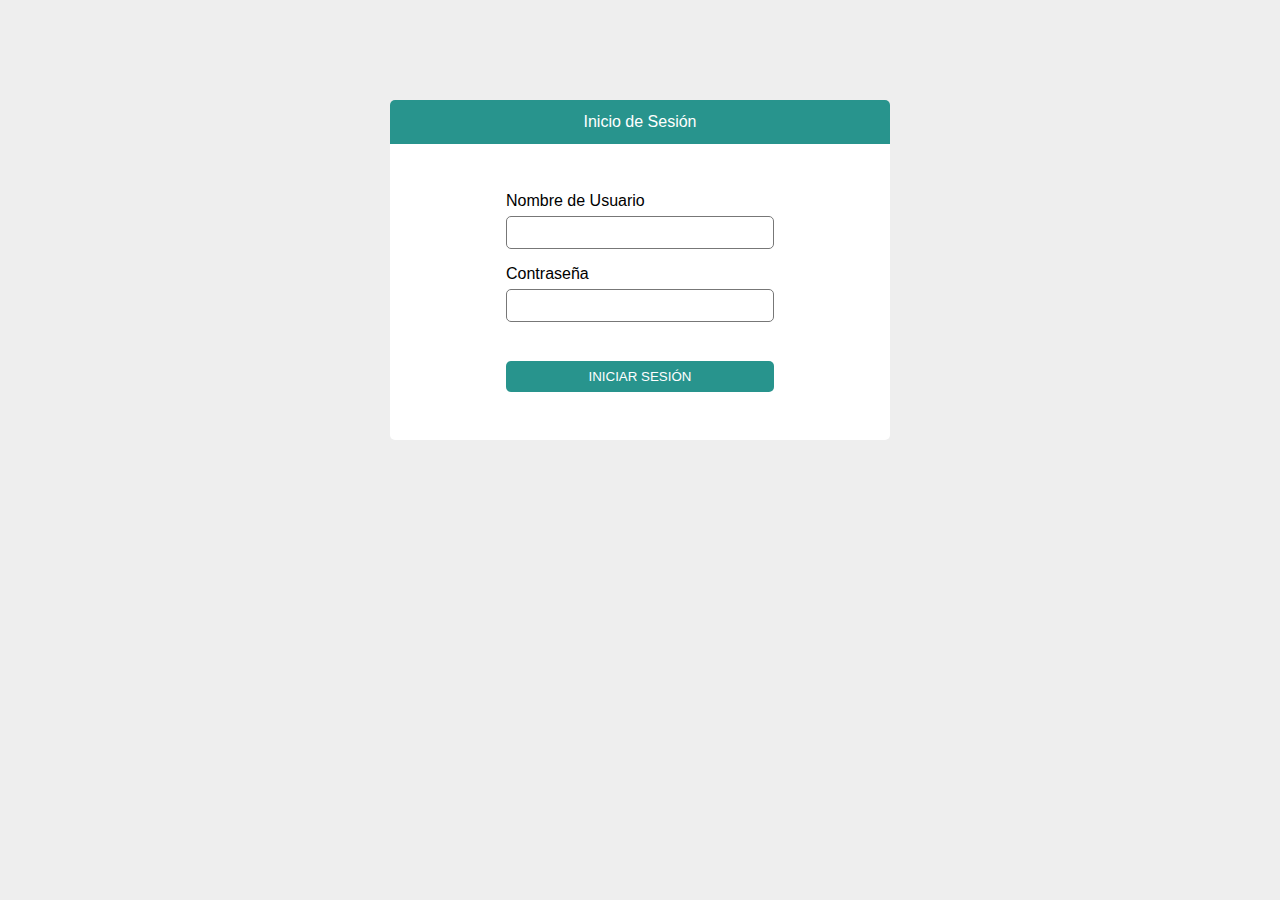
<file: Daniel/index.html>
<!DOCTYPE html>
<html lang="en">
<head>
    <meta charset="UTF-8">
    <meta http-equiv="X-UA-Compatible" content="IE=edge">
    <meta name="viewport" content="width=device-width, initial-scale=1.0">
    <title>Proyecto - Login</title>
    <link rel="stylesheet" href="style.css">
</head>
<body>
    <form action="" id="form" method="post">
        <legend>Inicio de Sesión</legend>
        <div id="form-content">
            <div class="form-group">
                <label for="username-input">Nombre de Usuario</label>
                <input autocomplete="off" type="text" name="username-input" id="username-input">
            </div>
            <div class="form-group">
                <label for="password-input">Contraseña</label>
                <input type="password" name="password-input" id="password-input">
            </div>
            <input id="submit-button" type="submit" value="Iniciar Sesión">
        </div>
    </form>
    <script src="code.js"></script>
</body>
</html>
</file>
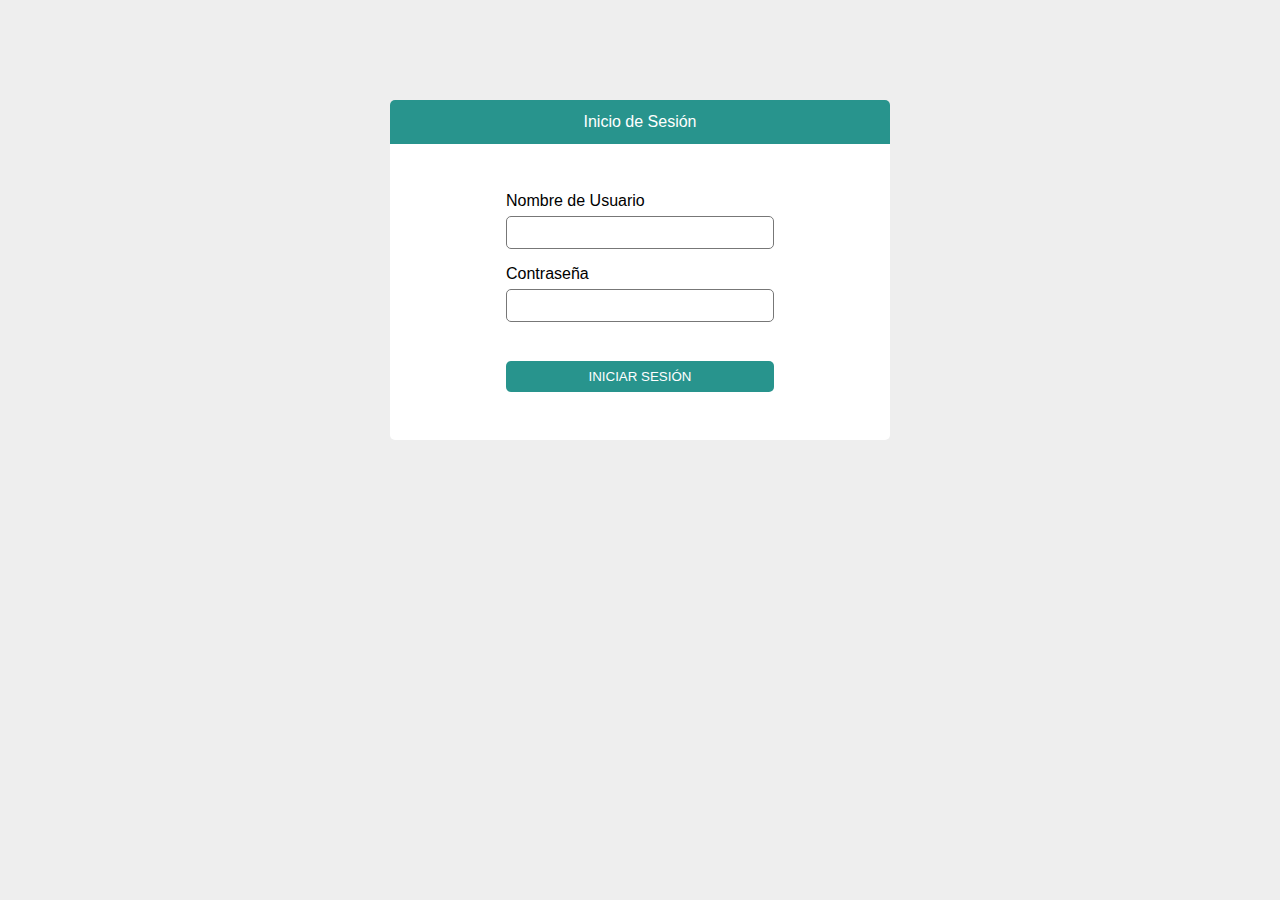
<file: First release -html,css,js-/Daniel/index.html>
<!DOCTYPE html>
<html lang="es">
<head>
    <meta charset="UTF-8">
    <meta http-equiv="X-UA-Compatible" content="IE=edge">
    <meta name="viewport" content="width=device-width, initial-scale=1.0">
    <title>Proyecto - Login</title>
    <link rel="stylesheet" href="style.css">
</head>
<body>
    <form action="" id="form" method="post">
        <legend>Inicio de Sesión</legend>
        <div id="form-content">
            <div class="form-group">
                <label for="username-input">Nombre de Usuario</label>
                <input autocomplete="off" type="text" name="username-input" id="username-input">
            </div>
            <div class="form-group">
                <label for="password-input">Contraseña</label>
                <input type="password" name="password-input" id="password-input">
            </div>
            <input id="submit-button" type="submit" value="Iniciar Sesión">
        </div>
    </form>
    <script src="code.js"></script>
</body>
</html>
</file>
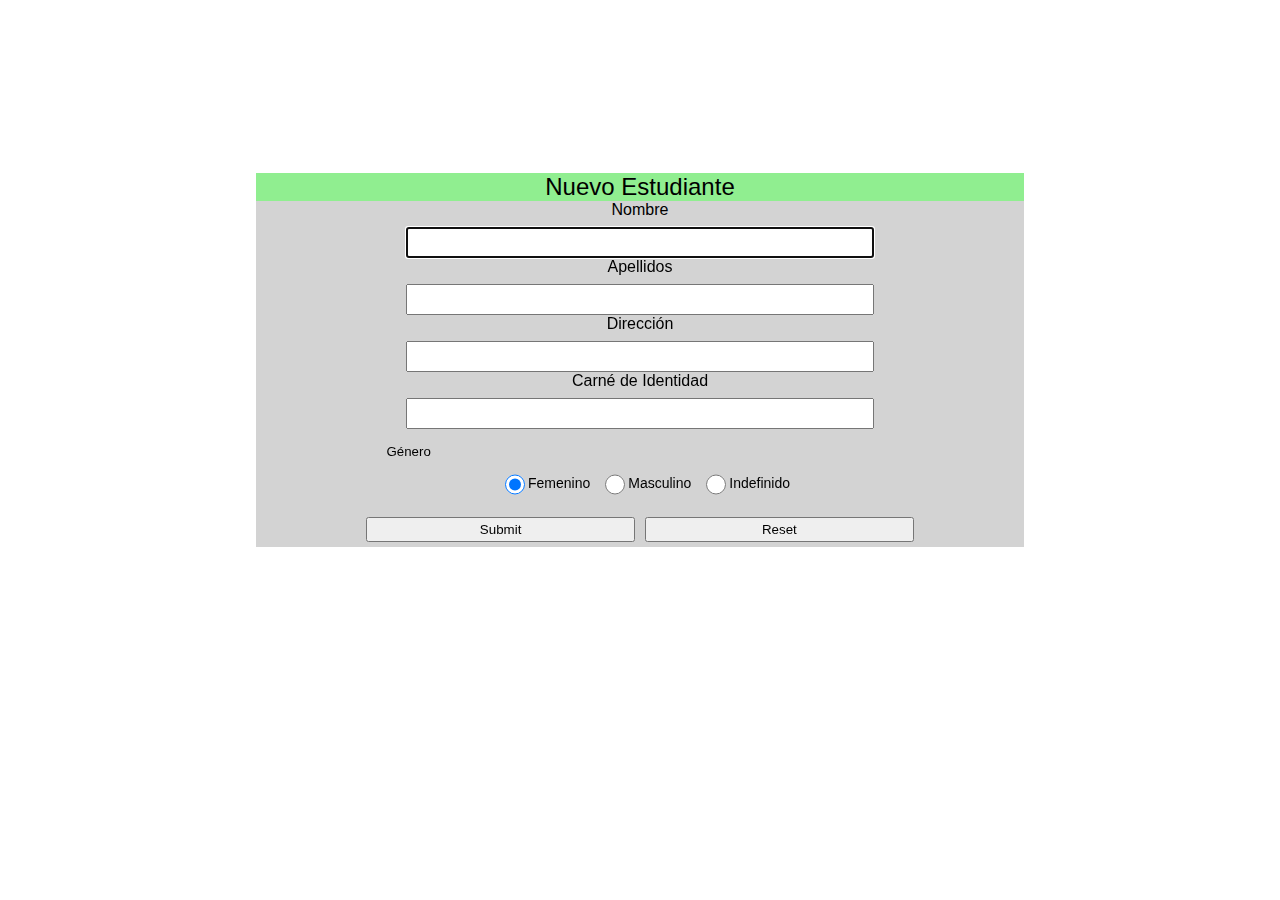
<file: Ernesto/form_student.html>
<!DOCTYPE html>
<html lang="es">
<head>  
    <meta charset="UTF-8">
    <meta http-equiv="X-UA-Compatible" content="IE=edge">
    <meta name="viewport" content="width=device-width, initial-scale=1.0">
    <link rel="stylesheet" href="style.css">
    <title>Estudiante</title>
</head>
<body>
    <main>
            <section>
            <div class="title">
                <h1>Nuevo Estudiante</h1>
            </div>
            
            <div class="container">
                <form action="">
                    <div class="field_name">
                    <label for="names">Nombre</label>
                    </div>
                    <input type="text" id="name" name="names" required autofocus autocomplete="on">
                    <div class="field_name">
                    <label for="last_name">Apellidos</label>
                    </div>
                    <input type="text" id="last_name" name="last_name" required >
                    <div class="field_name">
                    <label for="Direccion">Dirección</label>
                    </div>
                    <input type="text" name="Direccion" id="address">
                    <div class="field_name">
                    <label for="identification">Carné de Identidad</label>
                    </div>
                    <input type="text" name="identification" id="identification" required minlength="11" maxlength="11">
                    
                    <div class="container_gender">
                        <div class="sub_title">
                            <h5>Género</h3>
                        </div>
                        <div class="genders">
                            <input type="radio" name="Female" id="female">
                            <label for="Female">Femenino</label>
                            
                            <input type="radio" name="Male" id="male">
                            <label for="Male">Masculino</label>
                            
                            <input type="radio" name="Undefined" id="undefined">
                            <label for="Undefined">Indefinido</label>
                        </div>
                    </div>

                    <div class="actions">
                        <input type="submit" id="submit">
                        <input type="reset">
                    </div>
                </form>
            </div>
        </section>
    </main>
    <script src="controller.js"></script>
</body>
</html>
</file>
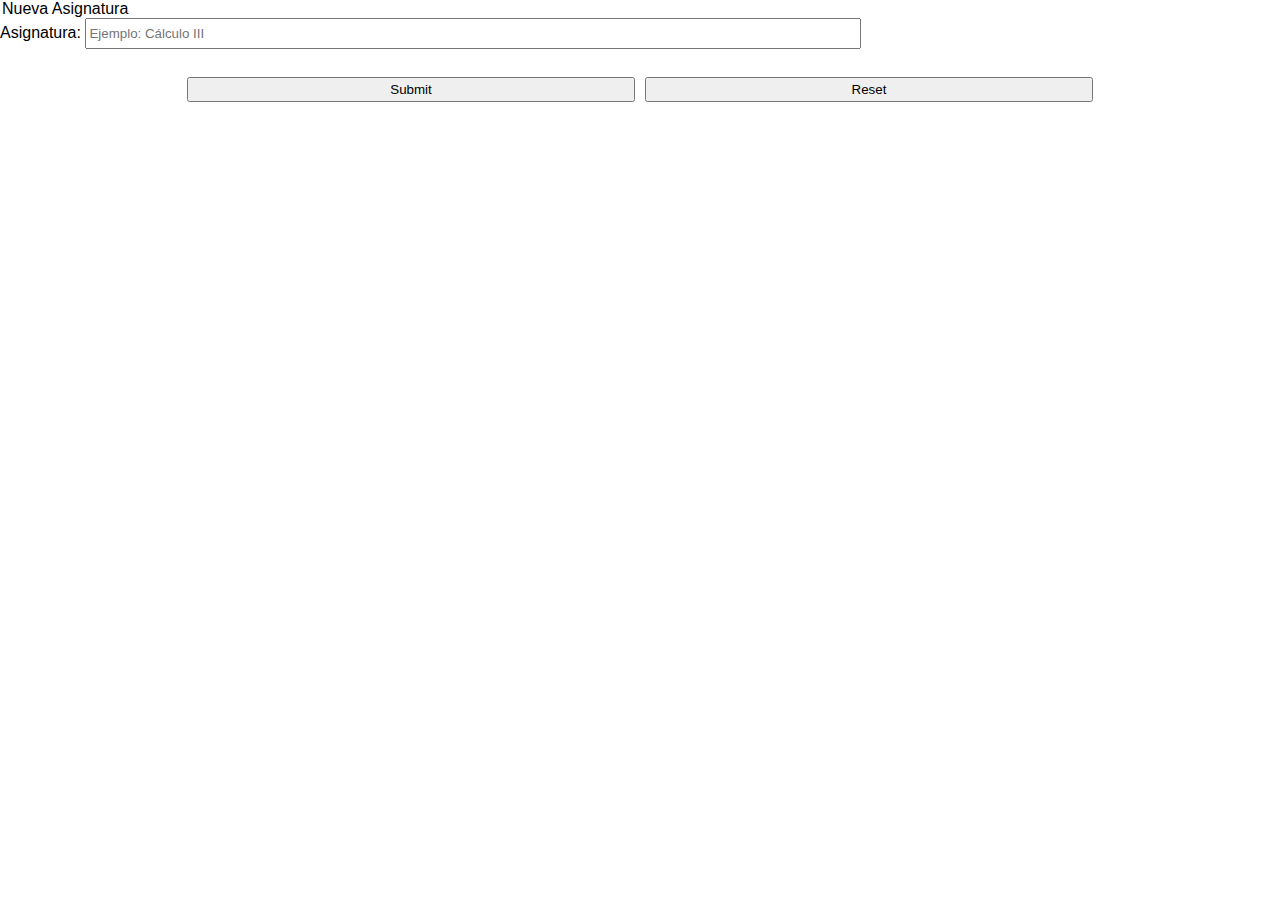
<file: Pedro/form-subject.html>
<!DOCTYPE html>
<html lang="es">
<head>
    <meta charset="UTF-8">
    <meta http-equiv="X-UA-Compatible" content="IE=edge">
    <meta name="viewport" content="width=device-width, initial-scale=1.0">
    <title>Asignatura</title>
    <link rel="stylesheet" href="style.css">
</head>
<body>
    <form action="#" method="post">
        <legend>Nueva Asignatura</legend>
        <div class="form-content">
            <div class="form-group">
                <label for="subject">Asignatura:</label>
                <input type="text" id="subject" name="subject" placeholder="Ejemplo: Cálculo III" required>
            </div>
            <div class="actions">
                <input type="submit" id="submit">
                <input type="reset">
            </div>
        </div>
    </form>
    <script src="code.js"></script>
</body>
</html>
</file>
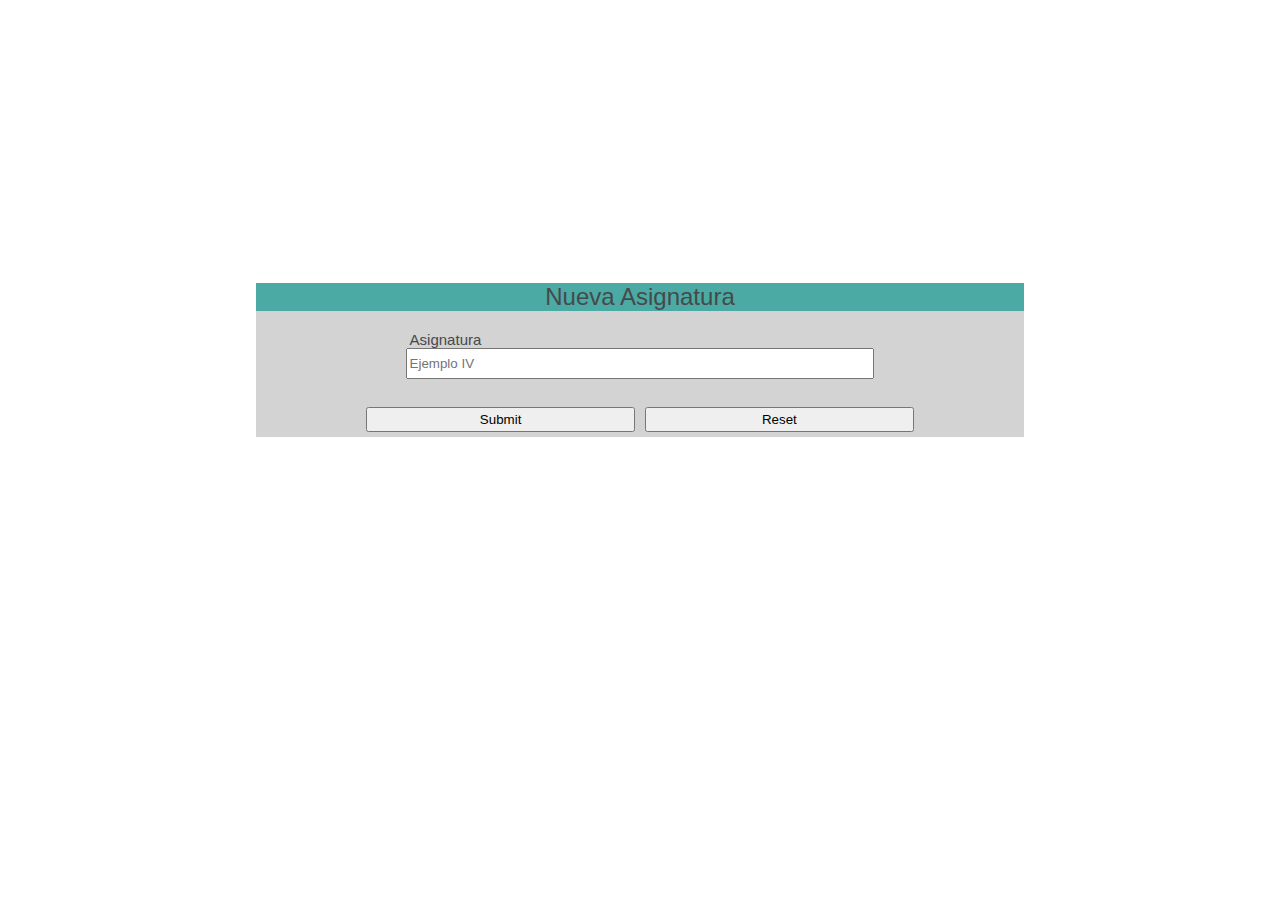
<file: Pedro/form_subject.html>
<!DOCTYPE html>
<html lang="es">
<head>
    <meta charset="UTF-8">
    <meta http-equiv="X-UA-Compatible" content="IE=edge">
    <meta name="viewport" content="width=device-width, height=device-height, initial-scale=1.0">
    <link rel="stylesheet" href="style.css">
    <title>Asignatura</title>
</head>
<body>
    <main>
        <section>
            <div class="title">
                <h1>Nueva Asignatura</h1>
            </div>

            <div class="container">
                <form action="">
                    <div class="field_name">
                        <label for="subject">Asignatura</label>
                    </div>
                    <input type="text" id="subject" name="subject" placeholder="Ejemplo IV" required>
                    <div class="actions">
                        <input type="submit" id="submit">
                        <input type="reset">
                    </div>
                </form>
            </div>
        </section>
    </main>
    <script src="controller.js"></script>
</body>
</html>
</file>
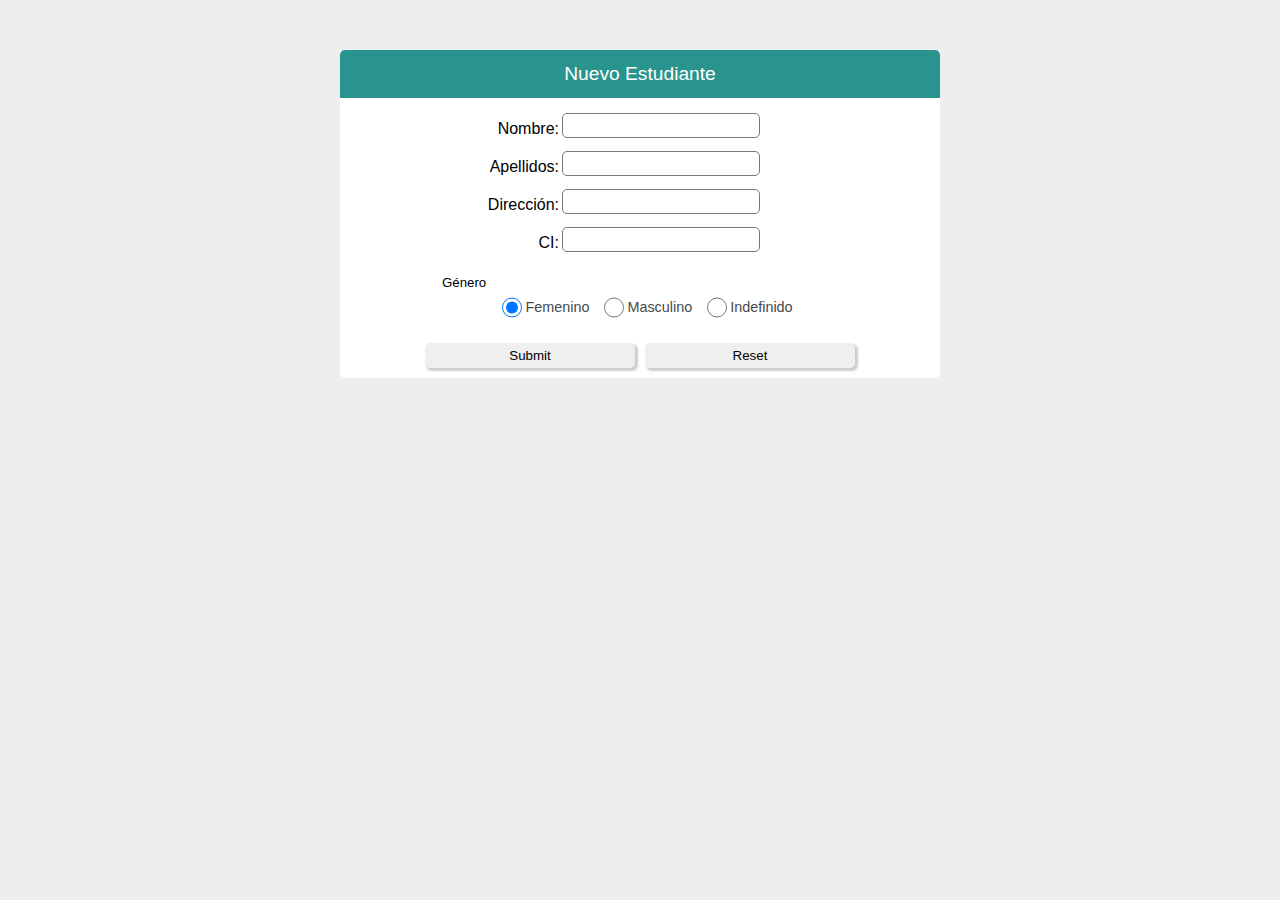
<file: First release -html,css,js-/Ernesto/form_student.html>
<!DOCTYPE html>
<html lang="es">
<head>  
    <meta charset="UTF-8">
    <meta http-equiv="X-UA-Compatible" content="IE=edge">
    <meta name="viewport" content="width=device-width, initial-scale=1.0">
    <link rel="stylesheet" href="style.css">
    <title>Estudiante</title>
</head>
<body>
    <form action="#" method="post">
        <legend>Nuevo Estudiante</legend>

        <div class="content">
            <div class="element">
                <label for="names">Nombre:</label>
                <input type="text" id="name" name="names" required>
            </div>
            
            <div class="element">
                <label for="last_name">Apellidos:</label>
                <input type="text" id="last_name" name="last_name" required>
            </div>
            
            <div class="element">
                <label for="Direccion">Dirección:</label>
                <input type="text" name="Direccion" id="address">
            </div>
            
            <div class="element">
                <label for="identification">CI:</label>
                <input type="text" name="identification" id="identification" required>
            </div>
            
            <div class="container_gender">
                <div class="subtitle">
                    <h5>Género</h3>
                </div>
                <div class="genders">
                    <input type="radio" name="Female" id="female" class="gender">
                    <label for="Female">Femenino</label>
                    
                    <input type="radio" name="Male" id="male" class="gender">
                    <label for="Male">Masculino</label>
                    
                    <input type="radio" name="Undefined" id="undefined" class="gender">
                    <label for="Undefined">Indefinido</label>
                </div>
            </div>

            <div class="actions">
                <input type="submit" id="submit">
                <input type="reset">
            </div>
        </div>
    </form>
    <script src="controller.js"></script>
</body>
</html>
</file>
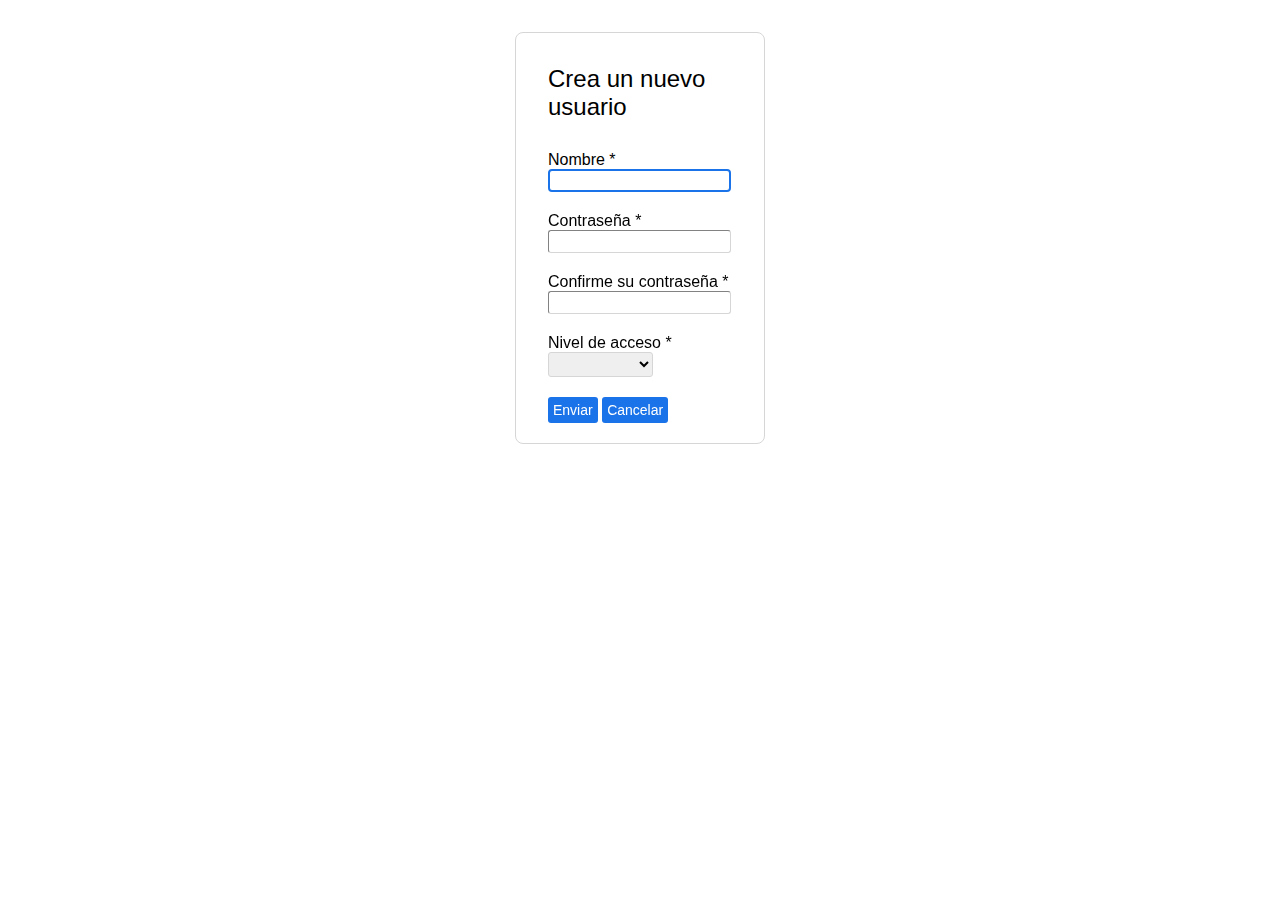
<file: Sandy/html/form.html>
<!DOCTYPE html>
<html lang="en">
<head>
    <meta charset="UTF-8">
    <meta http-equiv="X-UA-Compatible" content="IE=edge">
    <meta name="viewport" content="width=device-width, initial-scale=1.0">
    <link rel="stylesheet" href="../style/form.css">
    <title>Crear Usuario</title>
</head>
<body>
    <main>
        <div id="title">
            <span>Crea un nuevo usuario</span>
    
        </div>
        <div id="form-container">
            <form action="#" method="post">
                <div id="name-flex-container" class="form-input-container">
                    <label for="name">Nombre *</label>
                    <input type="text" name="name" id="input_name" required autofocus autocomplete="on">
                    
                    <div id="name-error-msg">
                        <span class="error"></span>
                    </div>
                </div>
                <div id="pass-flex-container">
                    <div class="form-input-container">
                        <label for="pass">Contraseña *</label>
                        <input type="password" name="pass" id="input_pass" required autocomplete="on" minlength="8">

                    </div>
                    
                </div>
                <div class="form-input-container">
                    <label for="pass_conf">Confirme su contraseña *</label>
                    <input type="password" name="pass_conf" id="input_pass_conf" required>
                    <div id="pass-error-msg">
                        <span class="error"></span>
                    </div>
                        
                </div>
                <div id="access-flex-container" class="form-input-container">
                    <label for="acces_level">Nivel de acceso *</label>
                    <select name="access_level" id="acces_level" required>
                        <option value=""></option>
                        <option value="user">Usuario</option>
                        <option value="admin">Administrador</option>
                    </select>

                    <div id="access-error-msg">
                        <span class="error"></span>
                    </div>

                </div>
                <div id="btn-flex-container" class="form-input-container">
                    <button type="submit" id="send">Enviar</button>
                    <button type="reset" id="cancel">Cancelar</button>

                </div>
            </form>
    
        </div>

    </main>
    <script async src="../js/form.js"></script>
</body>
</html>
</file>
<file: Ernesto/style.css>
*{
    font-family:  Tahoma,'Segoe UI', Geneva, Verdana, sans-serif;
    margin: 0;
}

.title{
    display: flex;
    align-items: center;
    justify-content: center;
    background-color: lightgreen;
}
h1{
    font-size: 1.5em;
    font-weight: normal;
}

main{
    display: flex;
    justify-content: center;
    align-items: center;
    width: 100vw;
    height: 80vh;
}

section{
    display: flex;
    flex-direction: column;
    align-items: center;
    justify-content: center;
    width: 60%;
    text-align: center;
}

section div{
    width: 100%;
}

input{
    margin-top: 8px;
    height: 25px;
    width: 60%;
}

.container{
    background-color: lightgray;
}

.container form{
    display: flex;
    flex-direction: column;
    justify-content: center;
    align-items: center;
}

.container_gender{
    display: flex;
    flex-direction: column;
}

.sub_title h5{
    margin: 15px 0px 5px 17%;
    /* padding-left: 15%; */
    font-style: none;
    font-weight: normal;
    
}

.sub_title{
    text-align: left;
}

.genders{
    display: flex;
    align-items: center;
    justify-content: center;
}
.genders label{
    margin-top: 5px;
    margin-left: 3px;
    font-size: 14px;
}
.genders input{
    width: 20px;
    margin-left: 15px;
}

.actions{
    display: flex;
    margin-top: 15px;
    align-items: center;
    justify-content: center;
}

.actions input{
    width: 35%;
    margin: 5px;
}
</file>
<file: Pedro/style.css>
*{
    font-family:  Tahoma,'Segoe UI', Geneva, Verdana, sans-serif;
    margin: 0;
}

.title{
    display: flex;
    align-items: center;
    justify-content: center;
    background-color: #4baba4;
}
h1{
    font-size: 1.5em;
    font-weight: normal;
    color: rgb(70,73,75)
}

main{
    display: flex;
    justify-content: center;
    align-items: center;
    width: 100vw;
    height: 80vh;
}

section{
    display: flex;
    flex-direction: column;
    align-items: center;
    justify-content: center;
    width: 60%;
    text-align: center;
}

section div{
    width: 100%;
}

input{
    margin-bottom: 8px;
    height: 25px;
    width: 60%;
}

.container{
    background-color: lightgray;
}

.container form{
    padding-top: 20px;
    display: flex;
    flex-direction: column;
    justify-content: center;
    align-items: center;
}

.field_name{
    display: flex;
    width: 60%;
    font-size: 15px;
    color: rgb(70,73,75);

}
.field_name label{

}

.container_gender{
    display: flex;
    flex-direction: column;
}

.sub_title h5{
    margin: 15px 0px 5px 17%;
    /* padding-left: 15%; */
    font-style: none;
    font-weight: normal;
    
}

.sub_title{
    text-align: left;
}

.genders{
    display: flex;
    align-items: center;
    justify-content: center;
    color: rgb(70,73,75);
}
.genders label{
    margin-bottom: 9px;
    margin-left: 3px;
    font-size: 14px;
}
.genders input{
    width: 20px;
    margin-left: 15px;
}

.actions{
    display: flex;
    margin-top: 15px;
    align-items: center;
    justify-content: center;
}

.actions input{
    width: 35%;
    margin: 5px;
}
</file>
<file: First release -html,css,js-/Ernesto/style.css>
*{
    margin: 0;
    padding: 0;
    box-sizing: border-box;
}

body{
    font-family:  Tahoma,'Segoe UI', Geneva, Verdana, sans-serif;
    background-color: #EEEEEE;
}


input{
    margin-bottom: 8px;
    height: 25px;
    width: 60%;
}

legend{
    color: #FFFFFF;
    background-color: #28948d;
    text-align: center;
    border-radius: 5px 5px 0 0;
    width: 100%;
    padding: 0.8rem 0;
    font-size: 1.2em;
}

form{
    width: 60%;
    max-width: 600px;
    margin: 50px auto;
    background-color: white;

    display: flex;
    flex-direction: column;
    justify-content: center;
    align-items: center;
    border-radius: 0px 0px 5px 5px;
}

.content{
    width: 100%;
    padding-top: 10px;
}

.element{
    display: flex;
    justify-content: right;
    width: 70%;
    align-items: center;
    margin: auto;
    padding-right: 15%;
    padding-top: 5px;
}

.element label{
    padding-right: 3px;
}

input{
    border: 1px solid #777777;
    border-radius: 5px;
}

.container_gender{
    display: flex;
    flex-direction: column;
}

.subtitle{
    text-align: left;
}

.subtitle h5{
    margin: 15px 0px 5px 17%;
    font-style: none;
    font-weight: normal;
}

.genders{
    display: flex;
    align-items: center;
    justify-content: center;
    color: rgb(70,73,75);
    width: 70%;
    margin: auto;
    /* background-color: #eeeaea; */
    border-radius: 3px;
    
}
.genders label{
    margin-bottom: 9px;
    margin-left: 3px;
    font-size: 0.9em; 
}
.genders input{
    width: 20px;
    margin-left: 15px;
    background-color: blue;
}

.actions{
    display: flex;
    margin-top: 10px;
    align-items: center;
    justify-content: center;
    padding-bottom: 5px;

}

.actions input{
    width: 35%;
    margin: 5px;
    box-shadow: 2px 2px 2px 1px rgba(0, 0, 0, 0.2);
    border: none;
}

.actions input:hover{
    background-color: #28948d;
    color: white;
    transition: 0.7s;
}

input:hover{
    border-color: #28948d;
}

input:focus{
    border-color: #28948d;
}
</file>
<file: Sandy/style/form.css>
body {
  /* font: 1em Tahoma; */
  /* width: 200px;
  padding: 0; 
  margin : 0 auto; */
}

main{
 margin-top: 2em;
 margin-bottom: 2em;
 margin-left: auto;
 margin-right: auto;
 padding-top: 2em;
 padding-left: 2em;
 padding-right: 1em;
 width: 200px;
 border-style: solid;
 border-width: 0.1px;
 border-radius: 8px;
 border-color: rgb(215, 214, 214);
 font-family: 'Segoe UI', Tahoma, Geneva, Verdana, sans-serif;
}
#title{
  margin-bottom: 10px;
  font-size: 24px;
  font-weight: 500;
}

#form-container{
  display: flex;
  flex-direction: column;
}

.form-input-container{
  margin-top: 20px;
  margin-bottom: 20px;
}

input:focus{
  
  outline-color: #1a73e8;
}
/* Este es nuestro diseño para los campos no válidos */
input:invalid{
  /* border-color: rgb(255, 3, 3); */
  border-width: 0.1px;
  border-radius: 3px;
  border-color: rgb(215, 214, 214);
  padding-top: 3px;
  padding-bottom: 3px;
}

/* input:focus:invalid {
  outline: none;
} */
  
#btn-flex-container{
  justify-content: right;
}

select{
  border-width: 0.1px;
  border-radius: 3px;
  border-color: rgb(215, 214, 214);
  padding-top: 3px;
  padding-bottom: 3px;
  outline-color: #1a73e8
}

button{
  color: white;
  font-size: 14px;
  font-weight: 500;
  border: none;
  border-radius: 3px;
  padding: 5px;
  background-color: #1a73e8;
}
/* Este es el diseño para nuestros mensajes de error */
.error {
  width : 100%;
  padding: 0;

  font-size: 80%;
  color: red;
  border-radius: 0 0 5px 5px;

  box-sizing: border-box;
}

.error.active {
  padding: 0.3em;
}
</file>
<file: Daniel/style.css>
/* Reset */
*{
    margin: 0;
    padding: 0;
    box-sizing: border-box;
}

body{
    font-family: Tahoma, 'Segoe UI', Geneva, Verdana, sans-serif;
    background-color: #EEEEEE;
}

#form{
    width: 90%;
    max-width: 500px;
    margin: 100px auto;
    background-color: #FFFFFF;
    border-radius: 5px;
}

legend{
    color: #FFFFFF;
    background-color: #28948d;
    text-align: center;
    padding: 0.8rem 0;
    border-radius: 5px 5px 0 0;
}

#form-content{
    display: flex;
    flex-direction: column;
    width: 100%;
    max-width: 300px;
    margin: auto;
    padding: 3rem 1rem;
    border-radius: 0 0 5px 5px;
}

.form-group{
    margin-bottom: 1rem;
}

label{
    display: block;
    margin-bottom: 0.4rem;
}

input{
    display: block;
    width: 100%;
    padding: 0.5rem;
    border: 1px solid #777777;
    border-radius: 5px;
    outline: none;
}

input:hover{
    border-color: #28948d;
}

input:focus{
    border-color: #28948d;
}

.input-error{
    border: 1px solid red;
}

.input-error::placeholder{
    color: red;
}

#submit-button{
    margin-top: 1.4rem;
    padding: 0.5rem;
    color: #FFFFFF;
    background-color: #28948d;
    border-radius: 5px;
    border: none;
    text-transform: uppercase;
    font-family: Geneva, Tahoma, sans-serif;
    transition: background-color 0.3s;
}

#submit-button:hover{
    cursor: pointer;
    background-color: #1d817a;
}
</file>
<file: First release -html,css,js-/Daniel/style.css>
/* Reset */
*{
    margin: 0;
    padding: 0;
    box-sizing: border-box;
}

body{
    font-family: Tahoma, 'Segoe UI', Geneva, Verdana, sans-serif;
    background-color: #EEEEEE;
}

#form{
    width: 90%;
    max-width: 500px;
    margin: 100px auto;
    background-color: #FFFFFF;
    border-radius: 5px;
}

legend{
    color: #FFFFFF;
    background-color: #28948d;
    text-align: center;
    padding: 0.8rem 0;
    border-radius: 5px 5px 0 0;
}

#form-content{
    display: flex;
    flex-direction: column;
    width: 100%;
    max-width: 300px;
    margin: auto;
    padding: 3rem 1rem;
    border-radius: 0 0 5px 5px;
}

.form-group{
    margin-bottom: 1rem;
}

label{
    display: block;
    margin-bottom: 0.4rem;
}

input{
    display: block;
    width: 100%;
    padding: 0.5rem;
    border: 1px solid #777777;
    border-radius: 5px;
    outline: none;
}

input:hover{
    border-color: #28948d;
}

input:focus{
    border-color: #28948d;
}

.input-error{
    border: 1px solid red;
}

.input-error::placeholder{
    color: red;
}

#submit-button{
    margin-top: 1.4rem;
    padding: 0.5rem;
    color: #FFFFFF;
    background-color: #28948d;
    border-radius: 5px;
    border: none;
    text-transform: uppercase;
    font-family: Geneva, Tahoma, sans-serif;
    transition: background-color 0.3s;
}

#submit-button:hover{
    cursor: pointer;
    background-color: #1d817a;
}
</file>
